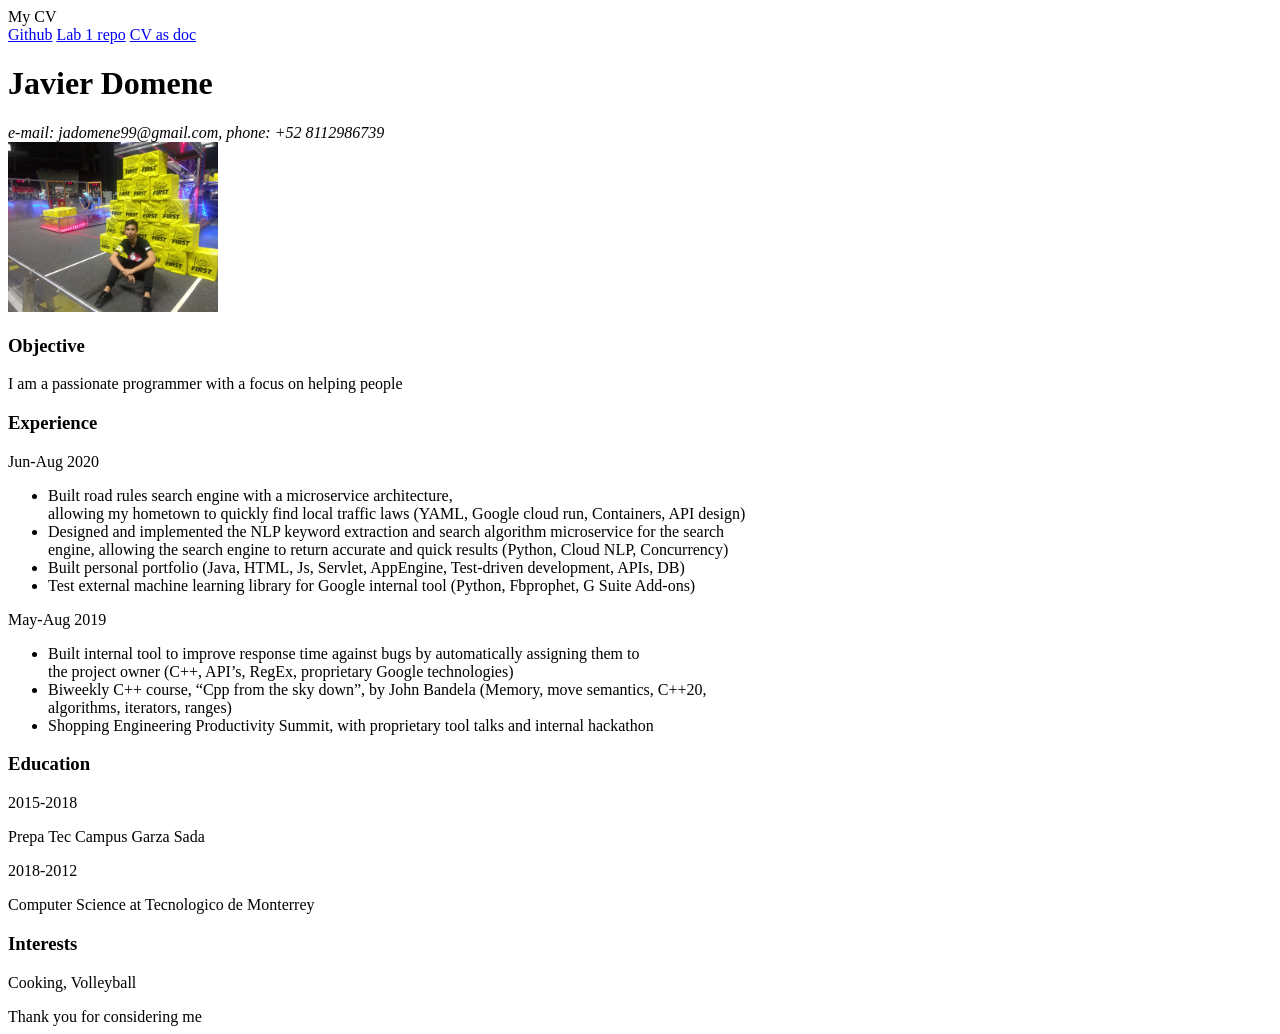
<file: l1/index.html>
<!DOCTYPE html>
<html>
	<head>
		<title>cv</title>
		<meta name="viewport" content="width=device-width">
	</head>
	<body>
		<header>My CV</header>
		<section>
			<nav>
				<a href="https://github.com/Domene99/">Github</a>
				<a href="https://github.com/Domene99/Web/tree/master/l1">Lab 1 repo</a>
				<a href="https://docs.google.com/document/d/1meRva8Qa69-wL7M9A5j-0npiQYTleQILU4R9AfRxa0c/edit?usp=sharing">CV as doc</a>
			</nav>
		</section>
		<main>
			<h1>Javier Domene</h1>
			<address>e-mail: jadomene99@gmail.com, phone: +52 8112986739</address>
			<img width="210" height="170"src="yo.jpg" alt="Soy yo">
			<h3>Objective</h3>
			<p>I am a passionate programmer with a focus on helping people</p>
			<h3>Experience</h3>
			<div>
				<p>Jun-Aug 2020</p>
				<ul>
					<li>Built road rules search engine with a microservice architecture, <span><br>allowing my hometown to quickly find local traffic laws (YAML, Google cloud run, Containers, API design)</span></li>
					<li>Designed and implemented the NLP keyword extraction and search algorithm microservice for the search <span><br>engine, allowing the search engine to return accurate and quick results (Python, Cloud NLP, Concurrency)</span></li>
					<li>Built personal portfolio (Java, HTML, Js, Servlet, AppEngine, Test-driven development, APIs, DB)</li>
					<li>Test external machine learning library for Google internal tool (Python, Fbprophet, G Suite Add-ons)</li>
				</ul>
			</div>
			<div>
				<p>May-Aug 2019</p>
				<ul>
					<li>Built internal tool to improve response time against bugs by automatically assigning them to <span><br>the project owner (C++, API’s, RegEx, proprietary Google technologies)</span></li>
					<li>Biweekly C++ course, “Cpp from the sky down”, by John Bandela (Memory, move semantics, C++20, <span><br>algorithms, iterators, ranges)</span></li>
					<li>Shopping Engineering Productivity Summit, with proprietary tool talks and internal hackathon</li>
				</ul>
			</div>
			<h3>Education</h3>
			<p>2015-2018</p>
			<p>Prepa Tec Campus Garza Sada</p>
			<p>2018-2012</p>
			<p>Computer Science at Tecnologico de Monterrey</p>
			<h3>Interests</h3>
			<p>Cooking, Volleyball</p>
		</main>
		<footer>Thank you for considering me</footer>
	</body>
</html>
</file>
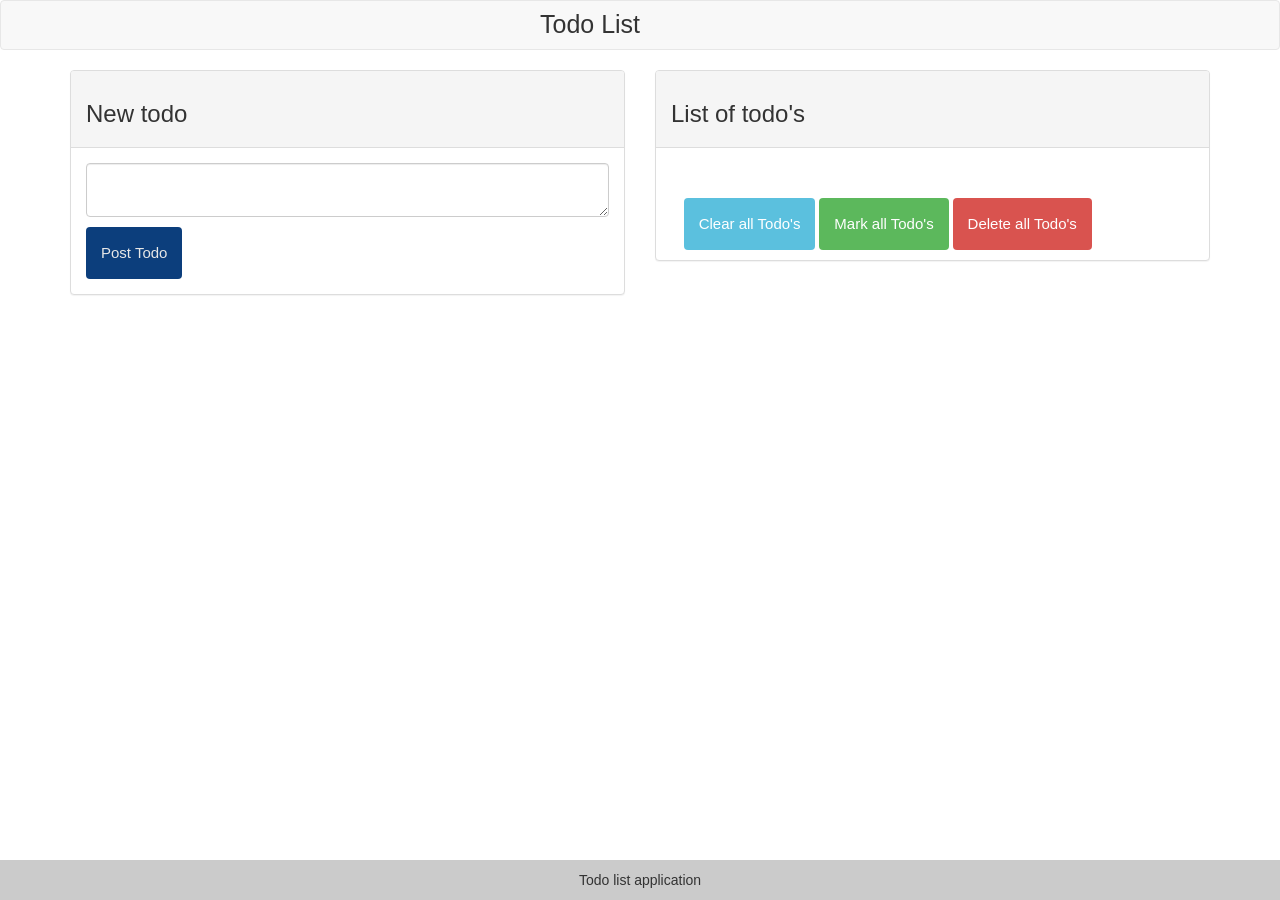
<file: l5/index.html>
<!DOCTYPE html>
<html lang="en">
<head>
  <meta charset="utf-8"/>
  <meta name="viewport" content="width=device-width, initial-scale=1.0">
  <title>Todo</title>
  <link rel="stylesheet" href="css/styles.css" type="text/css">
  <link rel="stylesheet" href="https://maxcdn.bootstrapcdn.com/bootstrap/3.3.7/css/bootstrap.min.css">
  <script src="https://ajax.googleapis.com/ajax/libs/jquery/3.5.1/jquery.min.js"></script>
  <script src="js/index.js"></script>
</head>
  <body>
    <header class="navbar navbar-default">
      <h1 class="todoTitle">
        Todo List
      </h1>
    </header>
    <main class="wrapper" role="main">
      <div class="container">
        <div class="row">
          <div class="col-sm-6">
            <div class="panel panel-default">
              <div class="panel-heading">
                <h3>
                  New todo
                </h3>
              </div>
              <div class="panel-body">
                <form class="todoForm" onsubmit="return false">
                  <fieldset>
                    <textarea id="taskText" class="newTodo form-control"></textarea>
                    <button id="post" type="submit" class="submitButton"> 
                      Post Todo
                    </button>
                  </fieldset>
                </form>
              </div>
            </div>
          </div>
          <div class="col-sm-6">
            <div class="panel panel-default">
              <div class="panel-heading">
                <h3>List of todo's</h3>
              </div>
              <div class="panel-body" class="listOfTodos">
	        <ul id="tasks"></ul>
              </div>
              <div class="buttons">
                <button id="clearAll" class="clearButton btn-info"> 
                  Clear all Todo's
                </button>
                <button id="markAll" class="markAllButton btn-success"> 
                  Mark all Todo's
                </button>
                <button id="deleteAll" class="deleteButton btn-danger"> 
                  Delete all Todo's
                </button>
              </div>
            </div>
          </div>
        </div>
      </div>
    </main>
    <footer role="footer" class="footer">
      Todo list application
    </footer>
  </body>
</html>
</file>
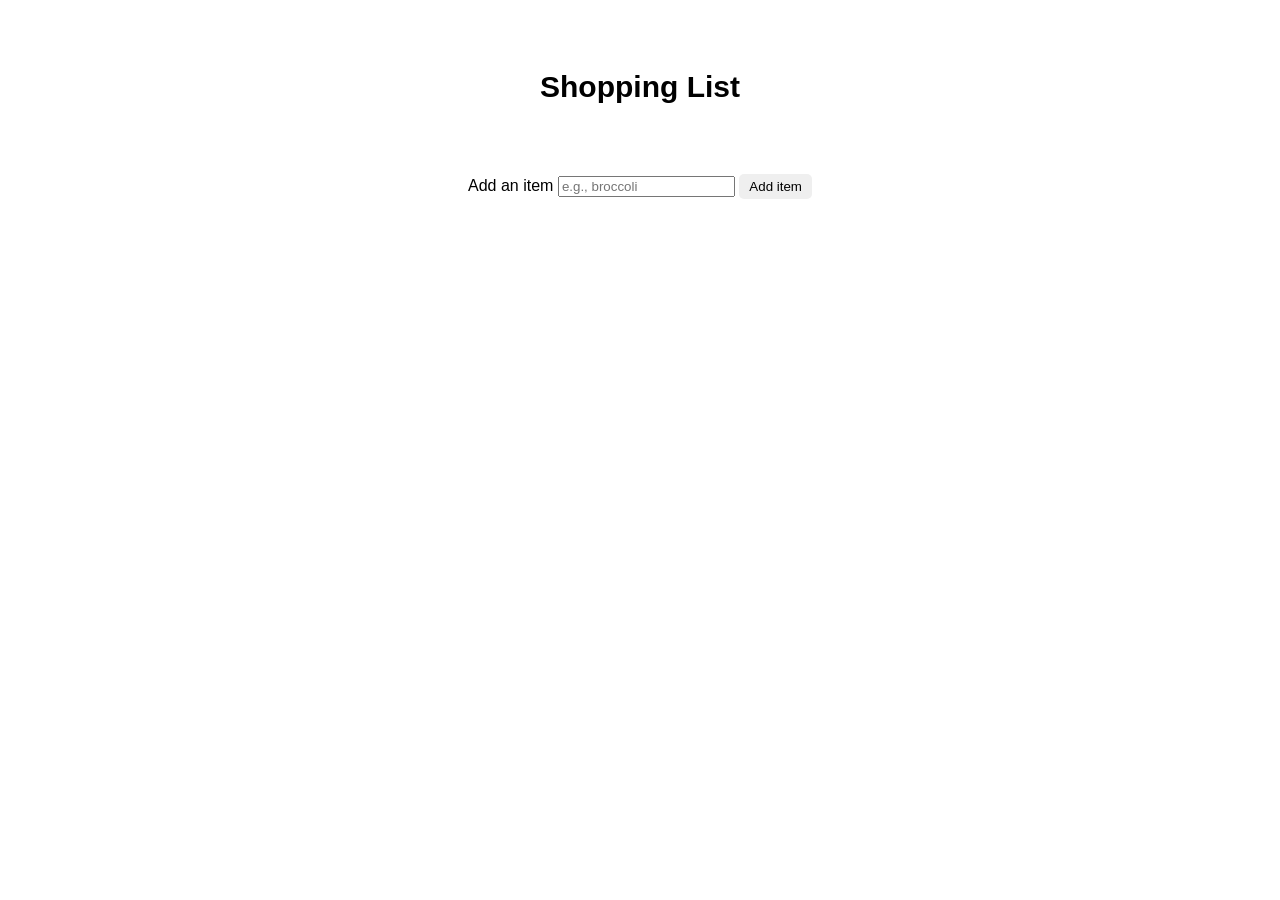
<file: l6/index.html>
<!DOCTYPE html>
<html lang="en">
  <head>
    <title>
      Shopping List
    </title>
    <link rel="stylesheet" href="./css/style.css">
  </head>
  <body>
    <div class="container">
      <h1>
        Shopping List
      </h1>
      <form>
          <label>
            Add an item
          </label>
          <input type="text" placeholder="e.g., broccoli" id="newText">
          <button class="agregar" type="submit">
            Add item
          </button>
      </form>
      <ul class="Lista">
      </ul>
    </div>
    <script
    src="https://code.jquery.com/jquery-3.4.1.js"
    integrity="sha256-WpOohJOqMqqyKL9FccASB9O0KwACQJpFTUBLTYOVvVU="
    crossorigin="anonymous"></script>
  <script src="./js/index.js"></script>
  </body>
</html>
</file>
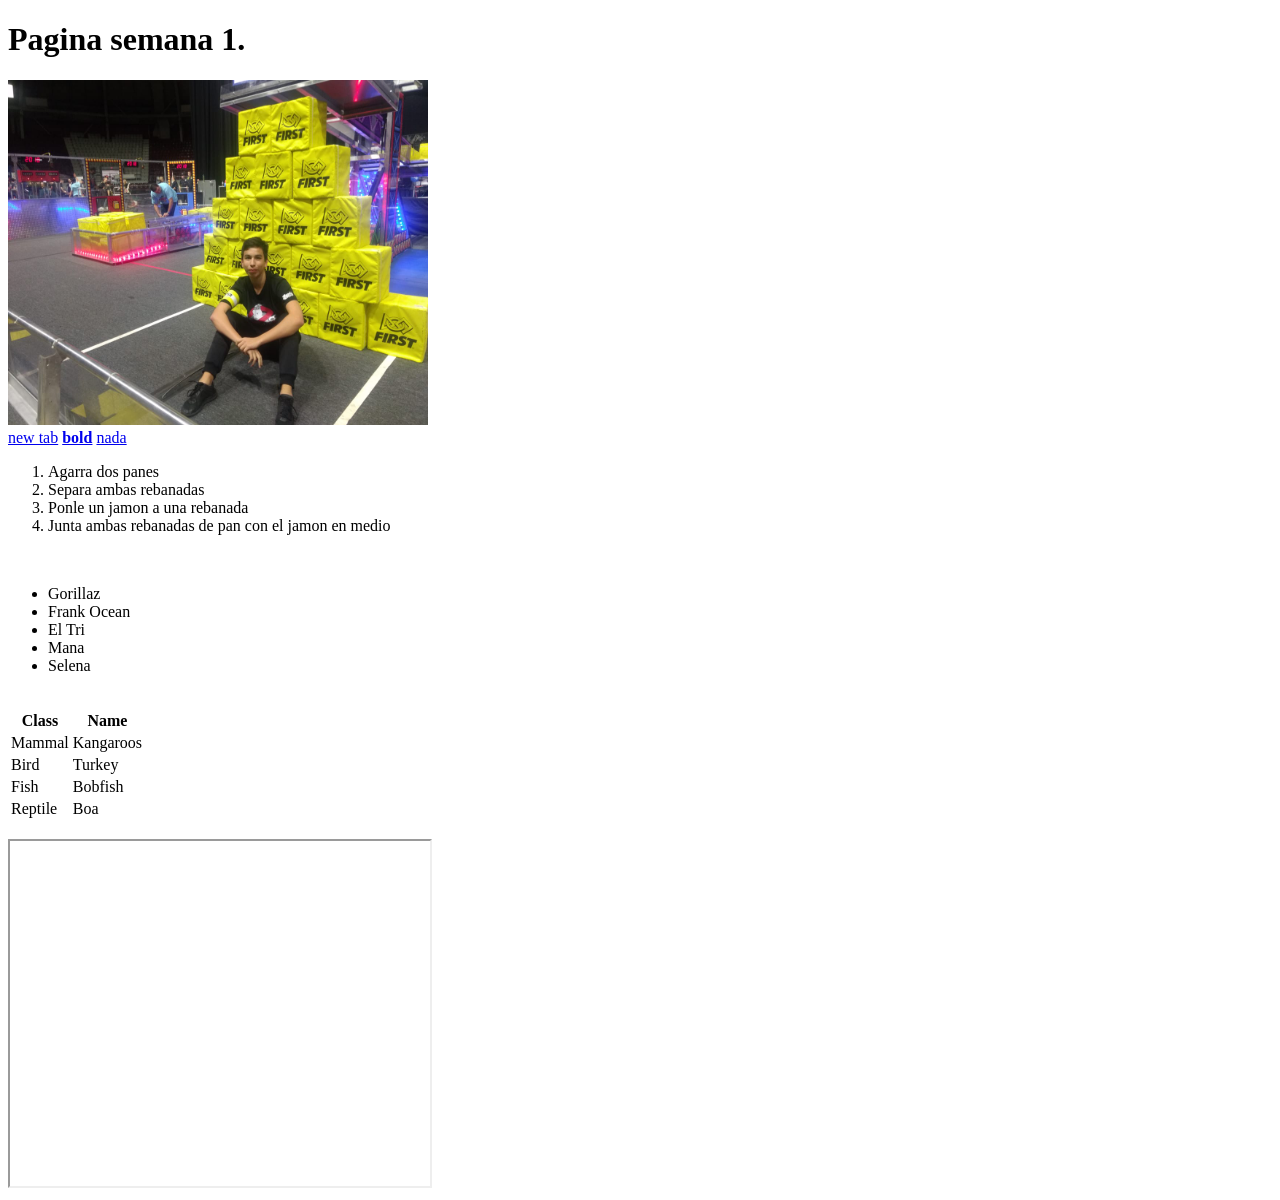
<file: s1/index.html>
<!DOCTYPE html>
<html>
	<head>
		<title>Semana 1</title>
	</head>
	<body>
		<h1>Pagina semana 1.</h1>
		<img width="420" height="345"src="yo.jpg" alt="Soy yo">
		<br>
		<a href="http://www.google.com" target="_blank">new tab</a>
		<a href="http://www.google.com"><b>bold</b></a>
		<a href="#">nada</a>
		<br>
		<ol>
			<li>Agarra dos panes</li>
			<li>Separa ambas rebanadas</li>
			<li>Ponle un jamon a una rebanada</li>
			<li>Junta ambas rebanadas de pan con el jamon en medio</li>
		</ol>
		<br>
		<ul>
			<li>Gorillaz</li>
			<li>Frank Ocean</li>
			<li>El Tri</li>
			<li>Mana</li>
			<li>Selena</li>
		</ul>
		<br>
		<table>
			<tr>
				<th>Class</th>
				<th>Name</th>
			</tr>
			<tr>
				<td>Mammal</td>
				<td>Kangaroos</td>
			</tr>
			<tr>
				<td>Bird</td>
				<td>Turkey</td>
			</tr>
			<tr>
				<td>Fish</td>
				<td>Bobfish</td>
			</tr>
			<tr>
				<td>Reptile</td>
				<td>Boa</td>
			</tr>
		</table>
		<br>
		<iframe width="420" height="345" src="https://www.youtube.com/embed/0XCQNpjWmRE"></iframe>
	</body>
</html>
</file>
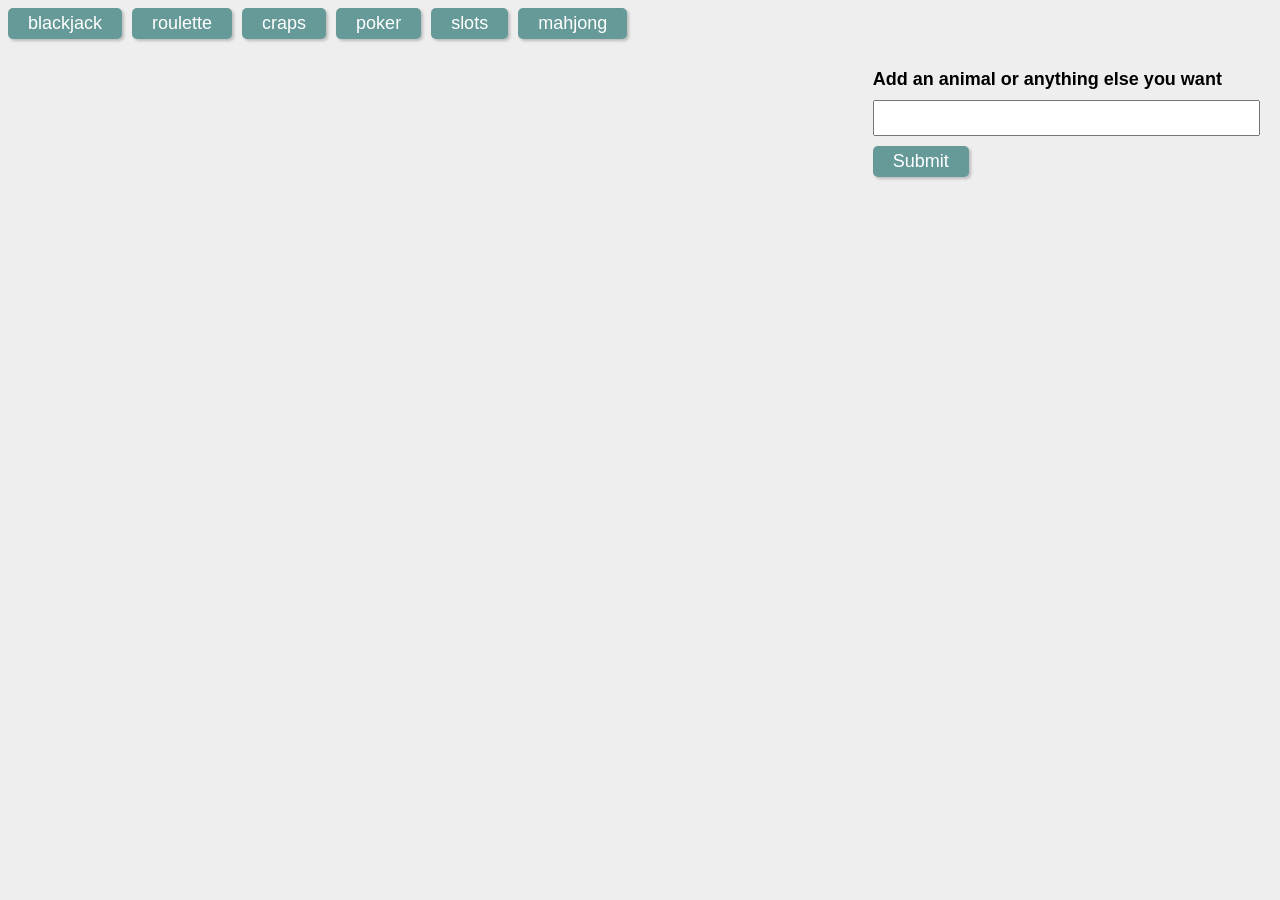
<file: l7/hw.html>
<!DOCTYPE html>
<html lang="en">

<head>
  <meta charset="UTF-8">
  <title>Giphy Animals</title>
  <link rel="stylesheet" type="text/css" href="style.css">
</head>

<body>

  <div id="animal-buttons">

  </div>

  <form id="animal-form">
    <label for="animal-input">Add an animal or anything else you want</label>
    <input type="text" id="animal-input"><br>
    <input id="add-animal" type="submit" value="Submit">
  </form>

  <div id="animals">

  </div>

  <script src="https://cdnjs.cloudflare.com/ajax/libs/jquery/3.2.1/jquery.min.js"></script>
  <script src="script.js"></script>
  
</body>
</html>
</file>
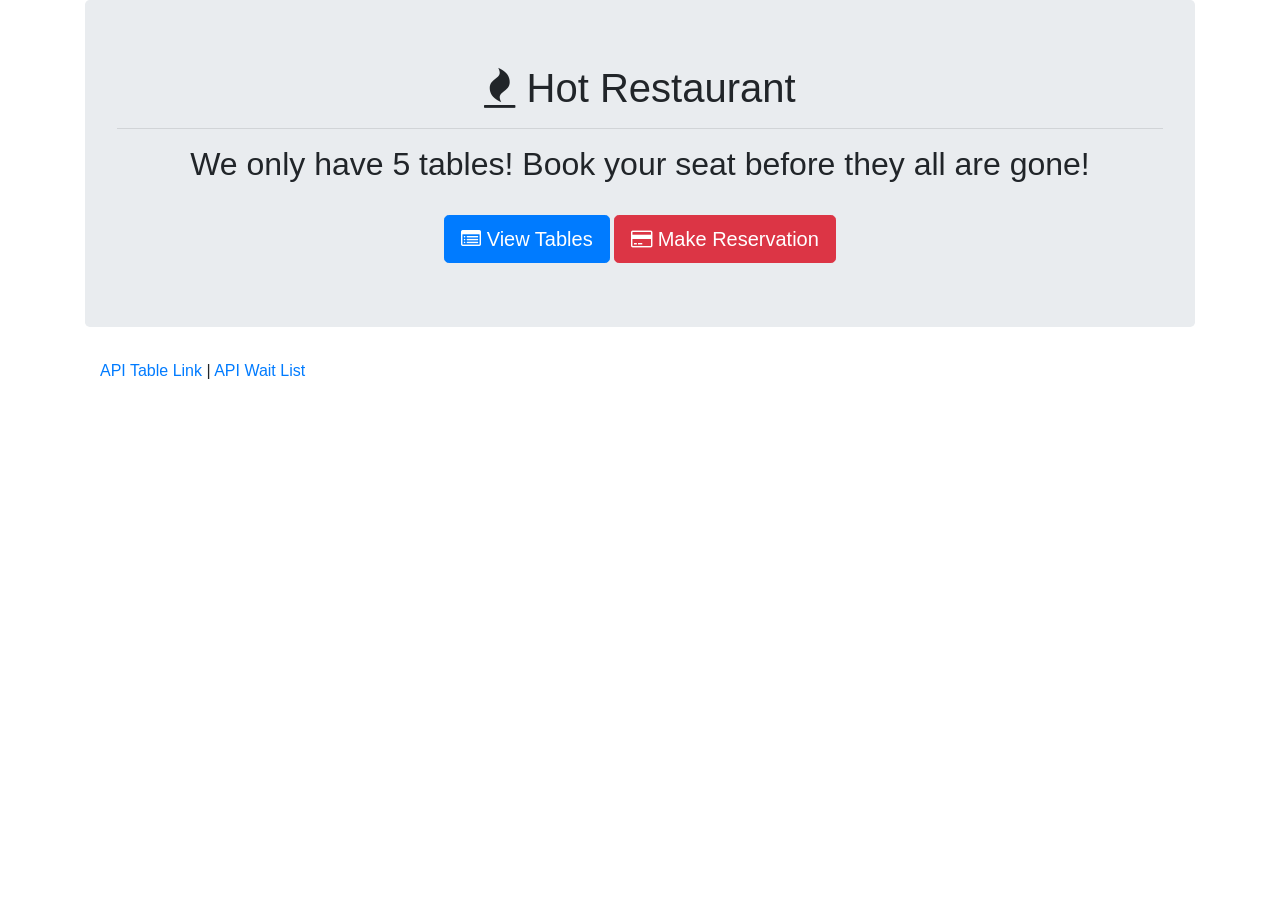
<file: l9/public/home.html>
<!DOCTYPE html>
<html lang="en">
<head>
  <meta charset="UTF-8">
  <title>Tables Page</title>

  <!-- Latest compiled and minified CSS -->
  <link rel="stylesheet" href="https://maxcdn.bootstrapcdn.com/bootstrap/4.0.0/css/bootstrap.min.css">
  <link rel="stylesheet" href="https://stackpath.bootstrapcdn.com/font-awesome/4.7.0/css/font-awesome.min.css">

</head>
<body>

  <div class="container">

    <div class="jumbotron">
      <h1 class="text-center"><span class="fa fa-fire"></span> Hot Restaurant</h1>
      <hr>
      <h2 class="text-center">We only have 5 tables! Book your seat before they all are gone!</h2>
      <br>

      <div class="text-center">
        <a href="/tables"><button class="btn btn-lg btn-primary"><span class="fa fa-list-alt"></span> View Tables</button></a>
        <a href="/reserve"><button class="btn btn-lg btn-danger"><span class="fa fa-credit-card"></span> Make Reservation</button></a>
      </div>

    </div>

    <footer class="footer">
      <div class="container">
        <p><a href="/api/tables">API Table Link</a> | <a href="/api/waitlist">API Wait List</a>
      </div>
    </footer>

  </div>


</body>
</html>
</file>
<file: l5/css/styles.css>
h2{
  text-align: center;
  font-size: 20px;
}

html {
  height: 100%;
}

body{
  font-family: "Helvetica Neue", Helvetica, Arial, sans-serif;
  font-size: 13px;
  margin: auto;
  padding: 0;
  height: 100%;
}

fieldset{
    text-overflow: clip;
    margin-bottom: 30px;
    border-radius: 10px;
    border-color: transparent;
    padding: 20px;
    margin: auto;
    margin-top:20px;
}

.formElement{
    overflow: hidden;
    white-space: nowrap;
    text-overflow: ellipsis;
    font-size: 1em;
    padding: 5px 10px;
    margin-top: 10px;
    margin-bottom: 10px;
    width: 90%;
}

.wrapper {
    min-width: 320px;
    height: auto;
}

.todoTitle{
    vertical-align: middle;
    color: #333;
    font-size: 25px;
    margin: 10px auto;
    width: 200px;
}

.submitButton{
  color: #e7e7e7;
}

.submitButton, .clearButton, .markAllButton, .deleteButton {
  background-color: rgba(3.9%, 23.5%, 48.2%, 0.99);
  display: inline-block;
  margin-top: 10px;
  border: none;
  padding: 15px;
  border-radius: 4px;
  text-align: center;
  text-decoration: none;
  font-size: 15px;
}

.buttons{
  margin: 0 auto 10px auto;
  width: 90%; 
}

.footer {
  padding: 1rem;
  display: block;
  background-color:rgba(33.3%, 33.3%, 33.3%, 0.3);
  text-align: center;
  bottom: 0;
  position:fixed;
  width: 100%;
}

.banner {
  overflow:hidden;
  background-color:#2994DA;
  text-align: center;
}
</file>
<file: l6/css/style.css>
*{
    box-sizing: border-box;
    font-family: Verdana, Tahoma, sans-serif;
}
h1{
    font-size: 30px;
    text-align: center;
    padding: 50px;
    padding-bottom: 25px;
}
form{
    text-align: center;
    padding: 25px;
}
ul{
    list-style: none;
    max-width: 50%;
    margin: 0px auto;
}
button{
    border-style: outset;
    padding: 3px 5px;
    cursor: pointer;
    border: 0px;
    border-radius: 5px;
    padding: 5px 10px;
}
.lis{
    border: 1px #ccc solid ;
    margin: 10px 0px;
    padding: 15px;
}
.checar{
    background-color:green;
    padding: 7px 12px;
    font-size: 12px;
    border: 0;
    color: white;
    border-radius: 3px;
    text-align: center;
}
.del{
    background-color: red;
    padding: 7px 12px;
    font-size: 12px;
    border: 0;
    color: white;
    border-radius: 5px;
    text-align: center;
}
.checar:hover{
    background-color:#56E56F;
    opacity: 0.6;
}
.del:hover{
    background-color: #D9534F;
    opacity: 0.6;
}
.chec > p{
    text-decoration: line-through;
}.itemShop{
    font-style: italic;
}
</file>
<file: l7/style.css>
body {
  font: 18px arial, sans-serif;
  background: #eee;
}

#animals {
  width: 70%;
}

.animal-item {
  float: left;
  padding: 10px;
}

form {
  float: right;
  width: 30%;
  padding: 20px;
}

label {
  display: block;
  margin-bottom: 10px;
  font-weight: 700;
}

input[type="text"] {
  width: 100%;
  height: 30px;
  margin-bottom: 10px;
  font-size: 18px;
}

button,
input[type="submit"] {
  padding: 5px 20px;
  margin: 0 10px 10px 0;
  font-size: 18px;
  color: #fff;
  cursor: pointer;
  background: #659a98;
  border: 0;
  border-radius: 5px;
  box-shadow: 2px 2px 3px #bbb;
}

button:hover,
input[type="submit"]:hover {
  background: #334e4d;
}

button.active {
  background: #334e4d;
}
</file>
